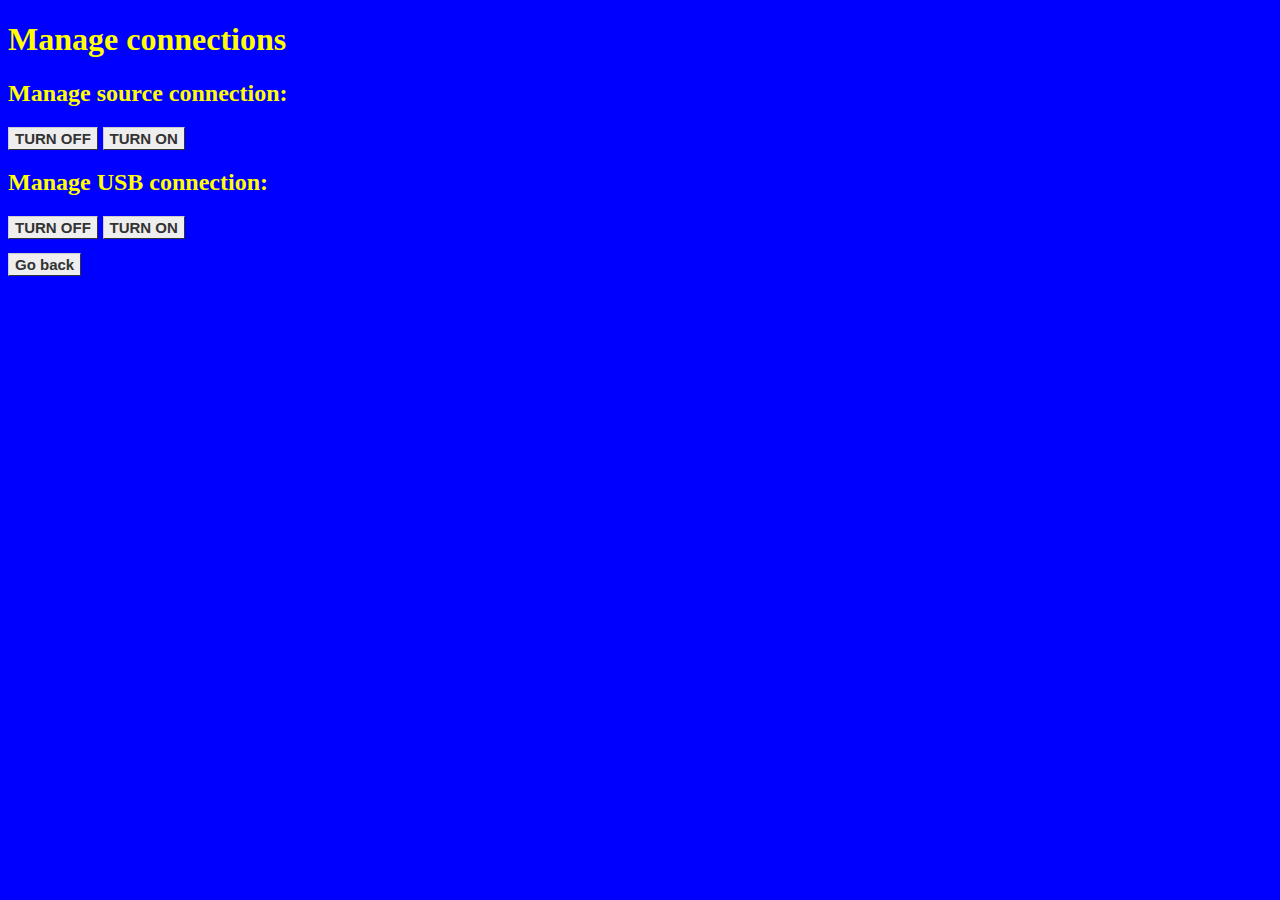
<file: app/templates/index_motor.html>
<!DOCTYPE html>
<html lang="en">

<head>
    <meta charset="UTF-8">
    <meta name="viewport" content="width=device-width, initial-scale=1.0">
    <title>Remote Control Proyect</title>
    <link rel="stylesheet" href='../static/css/master.css'/>

</head>

<body>
    <h1>Manage connections</h1>
       <h2> Manage source connection:
         <h3>
          <a href="/source/on" class="button">TURN OFF</a>
          <a href="/source/off"class="button">TURN ON</a>
         </h3>
       </h2>
       <h2> Manage USB connection:
         <h3>
          <a href="/usb/on" class="button">TURN OFF</a>
          <a href="/usb/off"class="button">TURN ON</a>
         </h3>
       </h2>
       <a href="/" class="button">Go back</a>


</body>

</html>
</file>
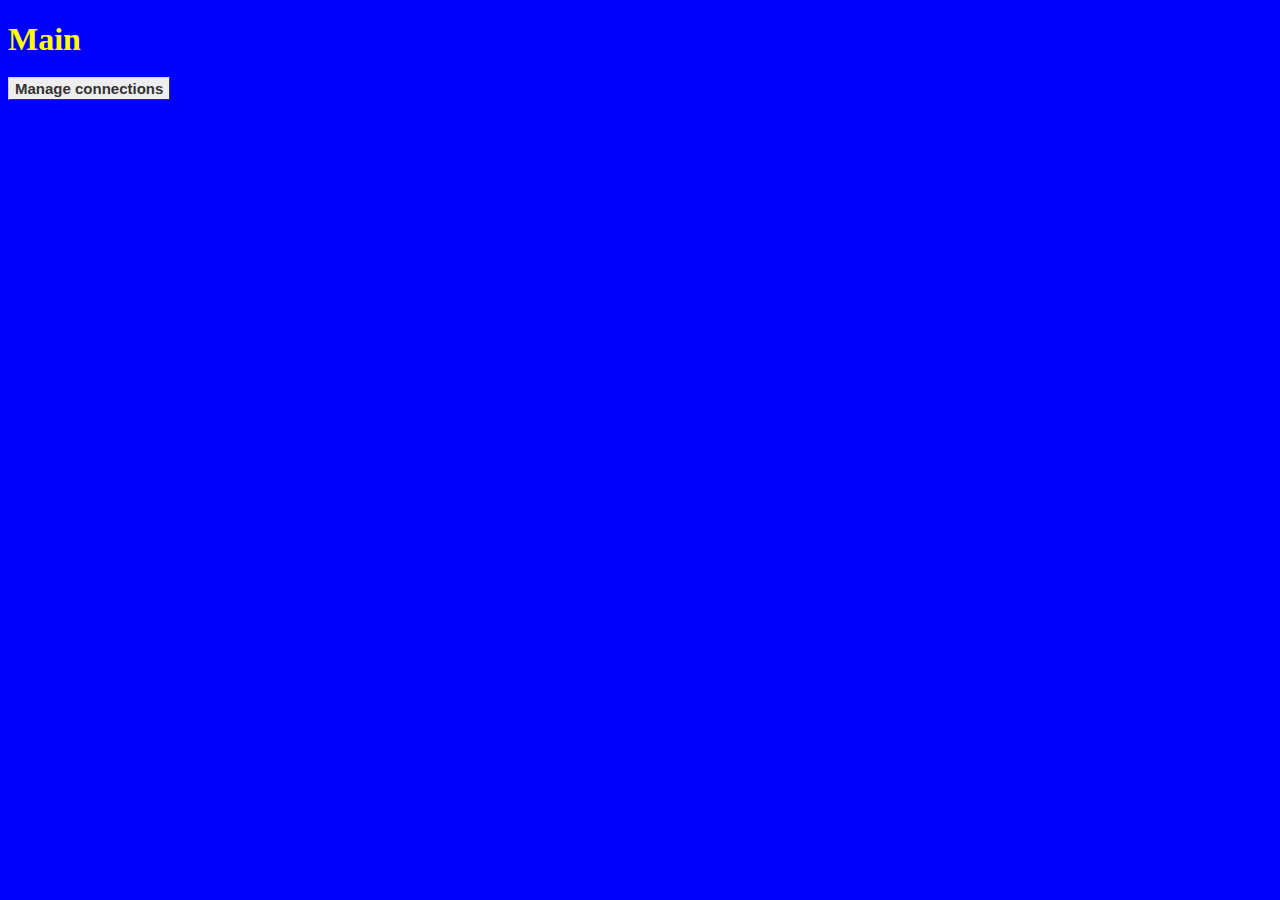
<file: app/templates/main.html>
<!DOCTYPE html>
<html lang="en">

<head>
    <meta charset="UTF-8">
    <meta name="viewport" content="width=device-width, initial-scale=1.0">
    <title>Remote Control Proyect</title>
    <link rel="stylesheet" href='../static/css/master.css'/>

</head>

<body>
    <h1>Main</h1>
     <a href="/connections" class="button">Manage connections</a>
</body>
</html>
</file>
<file: app/static/css/master.css>
body {
        background: blue;
        color: yellow;
}

.button {
  font: bold 15px Arial;
  text-decoration: none;
  background-color: #EEEEEE;
  color: #333333;
  padding: 2px 6px 2px 6px;
  border-top: 1px solid #CCCCCC;
  border-right: 1px solid #333333;
  border-bottom: 1px solid #333333;
  border-left: 1px solid #CCCCCC;
}
</file>
